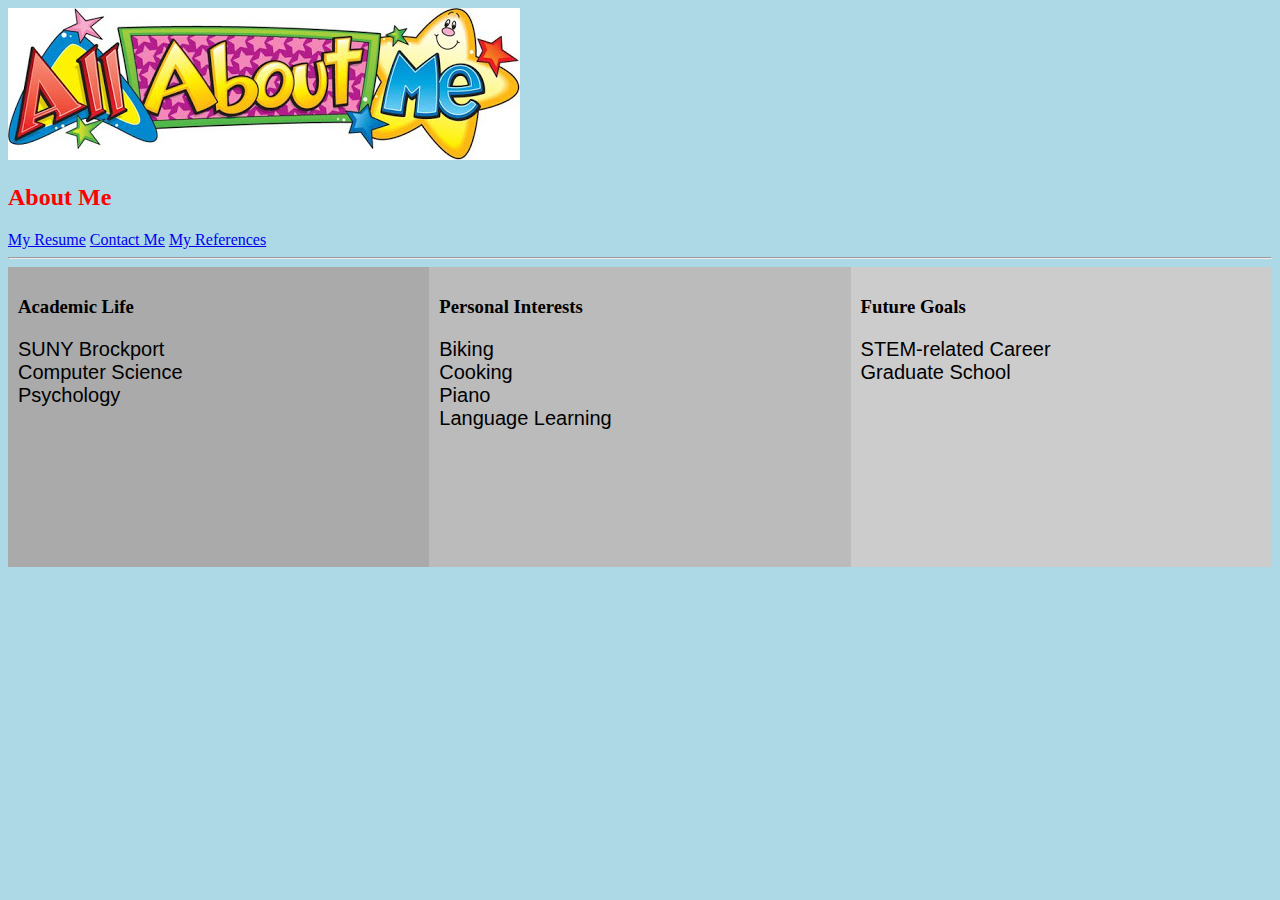
<file: CIS 117 FINAL/index.html>
<!DOCTYPE html>
<html>
<head>
<title>Home Page</title>
<meta charset="UTF-8">
<meta name="description" content="This website provides an introduction telling a little bit about my education, interests, and career goals.">
<meta name="keywords" content="Personal, Career, Goals, Interests, Education">
<meta name="author" content="Misbah Mazhar">
<meta name="viewport" content="width=device-width, initial-scale=1">
<link rel="stylesheet" type="text/css" href="Mazhar_FinalStyleSheet.css"/>
</head>
<body>
<img src="about%20me.jpeg" width="512" height="152" alt="about me">
<!--save image then put link in-->
<h2>About Me</h2>
<A HREF="resume1.html">My Resume</A>
<A HREF="contact.html">Contact Me</A>
<A HREF="references.html">My References</A>
<hr>
<div class="row">
  <div class="column" style="background-color:#aaa;">
    <h3>Academic Life</h3>
    <p>SUNY Brockport
    <br>
    Computer Science 
    <br>
    Psychology
    </p>
  </div>
  <div class="column" style="background-color:#bbb;">
    <h3>Personal Interests</h3>
    <p>Biking
    <br>
       Cooking
       <br>
      Piano
      <br>
       Language Learning 
    </p>
  </div>
  <div class="column" style="background-color:#ccc;">
    <h3>Future Goals</h3>
    <p>
    STEM-related Career
    <br>
    Graduate School
    </p>
  </div>
</div>
</body>
</html>
</file>
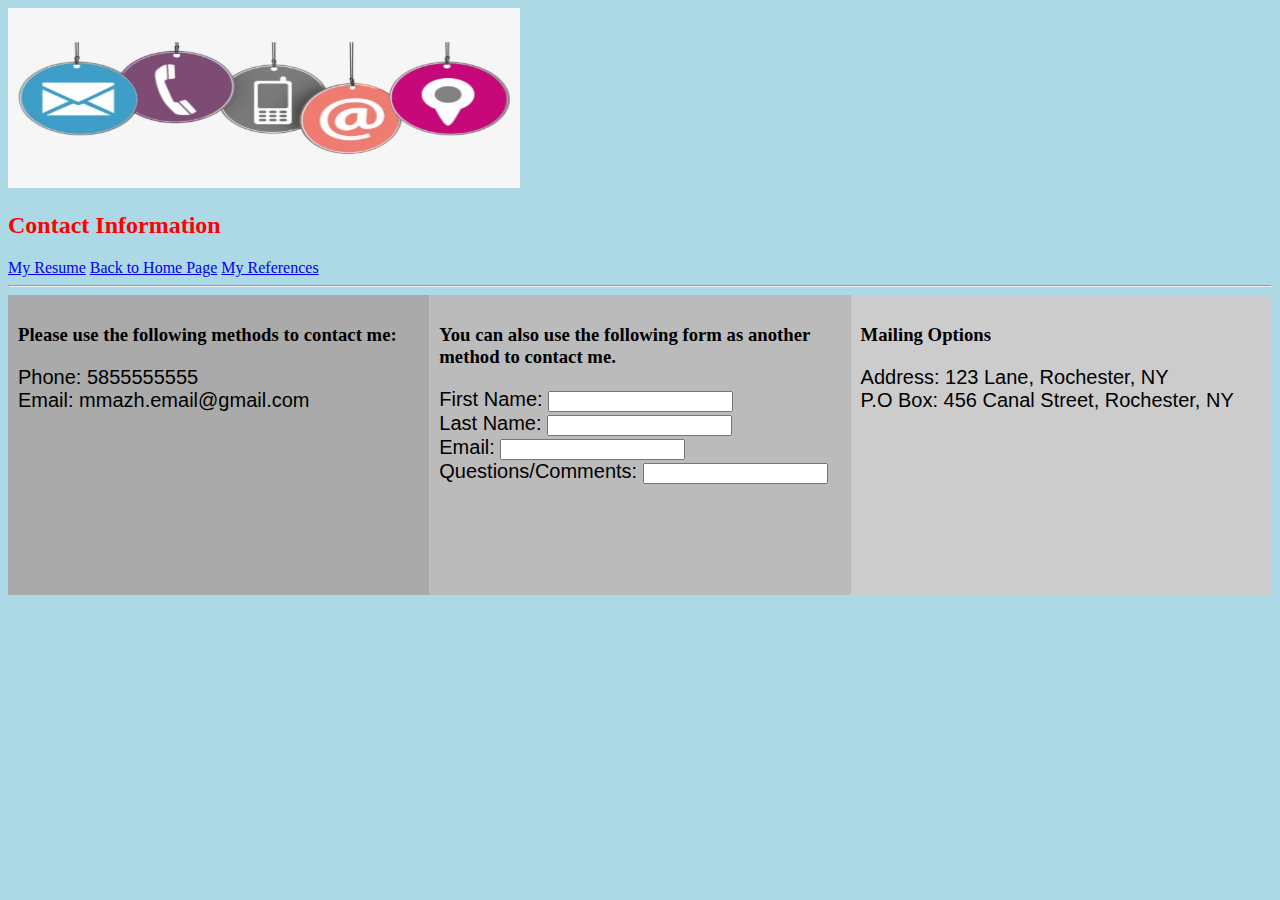
<file: CIS 117 FINAL/contact.html>
<!DOCTYPE html>
<html>
<head>
<title>Contact Information</title>
<meta charset="UTF-8">
<meta name="description" content="This webpage contains my contact info and a web form to contact me through.">
<meta name="keywords" content="Personal, Phone, Email, Questions, Comments">
<meta name="author" content="Misbah Mazhar">
<meta name="viewport" content="width=device-width, initial-scale=1">
<link rel="stylesheet" type="text/css" href="Mazhar_FinalStyleSheet.css"/>
</head>
<body>
<img src="contact%20image%202.png" width="512" height="180" alt="contact image 2">
<h2>Contact Information</h2>
<A HREF="resume1.html">My Resume</A>
<A HREF="index.html">Back to Home Page</A>
<A HREF="references.html">My References</A>
<hr>
<div class="row">
  <div class="column" style="background-color:#aaa;">
<!--my contact info goes here-->
    <h3>Please use the following methods to contact me:</h3>
    <p>Phone: 5855555555
    <br>
    Email: mmazh.email@gmail.com
    </p>
  </div>
 <div class="column" style="background-color:#bbb;">
   <!--second column goes here--!>
    <h3>You can also use the following form as another method to contact me.  </h3>
 	<p>
 	<FORM action="http://somesite.com/prog/adduser" method="post">
    <P>
    First Name: <INPUT type="text" name="firstname"><BR>
    Last Name: <INPUT type="text" name="lastname"><BR>
    Email: <INPUT type="text" name="email"><BR>
	Questions/Comments: <INPUT type="text" name="questions/comments"><BR>
    </P>
 </FORM>
  </div>
   <div class="column" style="background-color:#ccc;">
 <!--third method goes here--!>
    <h3>Mailing Options</h3>
 	<p>Address: 123 Lane, Rochester, NY
    <br>
    P.O Box: 456 Canal Street, Rochester, NY
  </div>
</div>
</body>
</html>
</file>
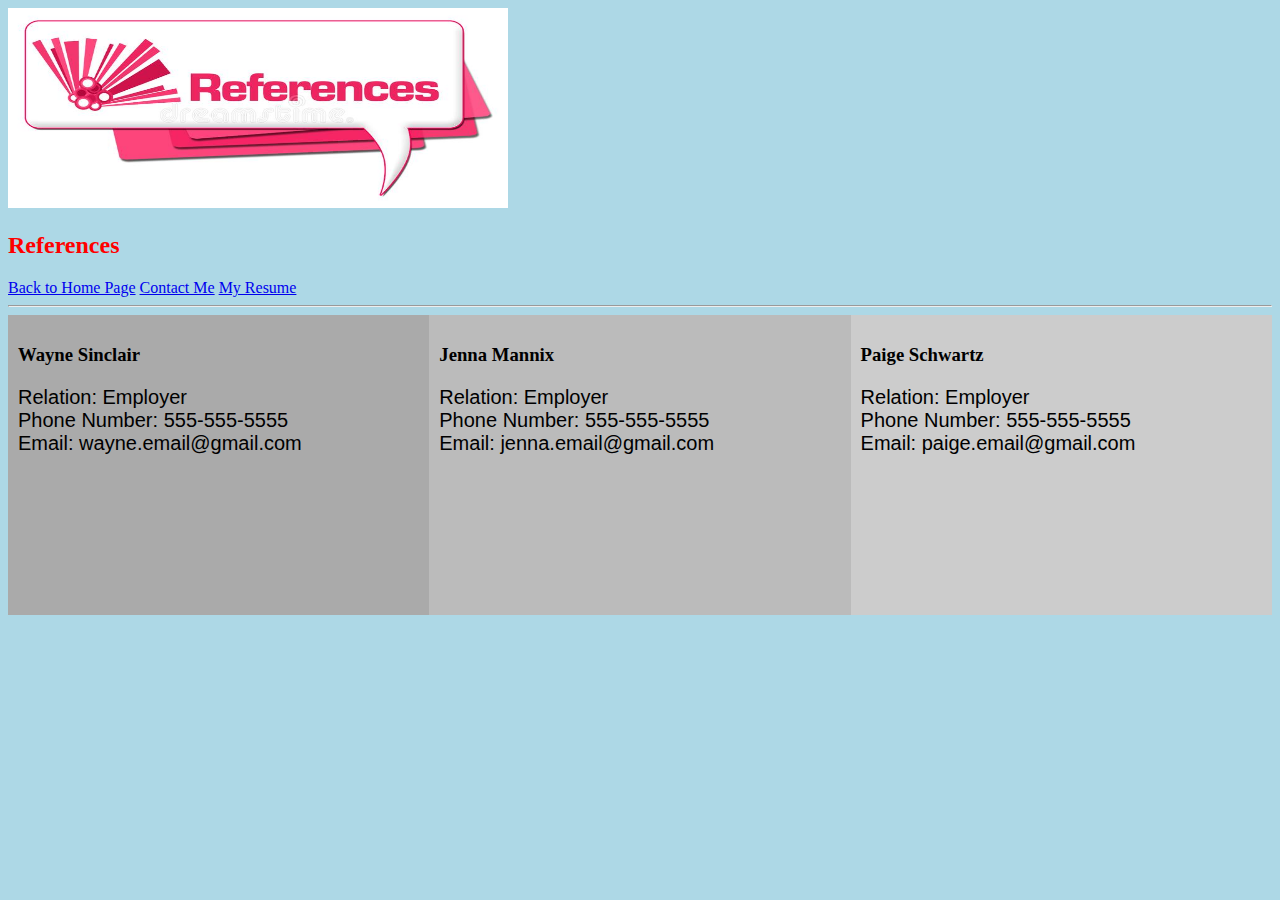
<file: CIS 117 FINAL/references.html>
<!DOCTYPE html>
<html>
<head>
<title>References</title>
<meta charset="UTF-8">
<meta name="description" content="This webpage contains some references you can contact.">
<meta name="keywords" content="Professional, Education, Career, Skills, References">
<meta name="author" content="Misbah Mazhar">
<meta name="viewport" content="width=device-width, initial-scale=1">
<link rel="stylesheet" type="text/css" href="Mazhar_FinalStyleSheet.css"/>
</head>
<body>
<!--save image then put link-->
<img src="references%20image.jpeg" width="500" height="200" alt="references image">
<h2>References</h2>
<A HREF="index.html">Back to Home Page</A>
<A HREF="contact.html">Contact Me</A>
<A HREF="resume1.html">My Resume</A>
<hr>
<div class="row">
  <div class="column" style="background-color:#aaa;">
  <!--first reference goes here--!>
    <h3>Wayne Sinclair</h3>
    <p>Relation: Employer 
    <br>
    Phone Number: 555-555-5555
    <br>
    Email: wayne.email@gmail.com
    </p>
  </div>
  <div class="column" style="background-color:#bbb;">
   <!--second reference goes here--!>
    <h3>Jenna Mannix</h3>
 	<p>Relation: Employer 
    <br>
    Phone Number: 555-555-5555
    <br>
    Email: jenna.email@gmail.com
    </p>
  </div>
  <div class="column" style="background-color:#ccc;">
 <!--third reference goes here--!>
    <h3>Paige Schwartz</h3>
 	<p>Relation: Employer 
    <br>
    Phone Number: 555-555-5555
    <br>
    Email: paige.email@gmail.com
  </div>
</div>
</body>
</html>
</file>
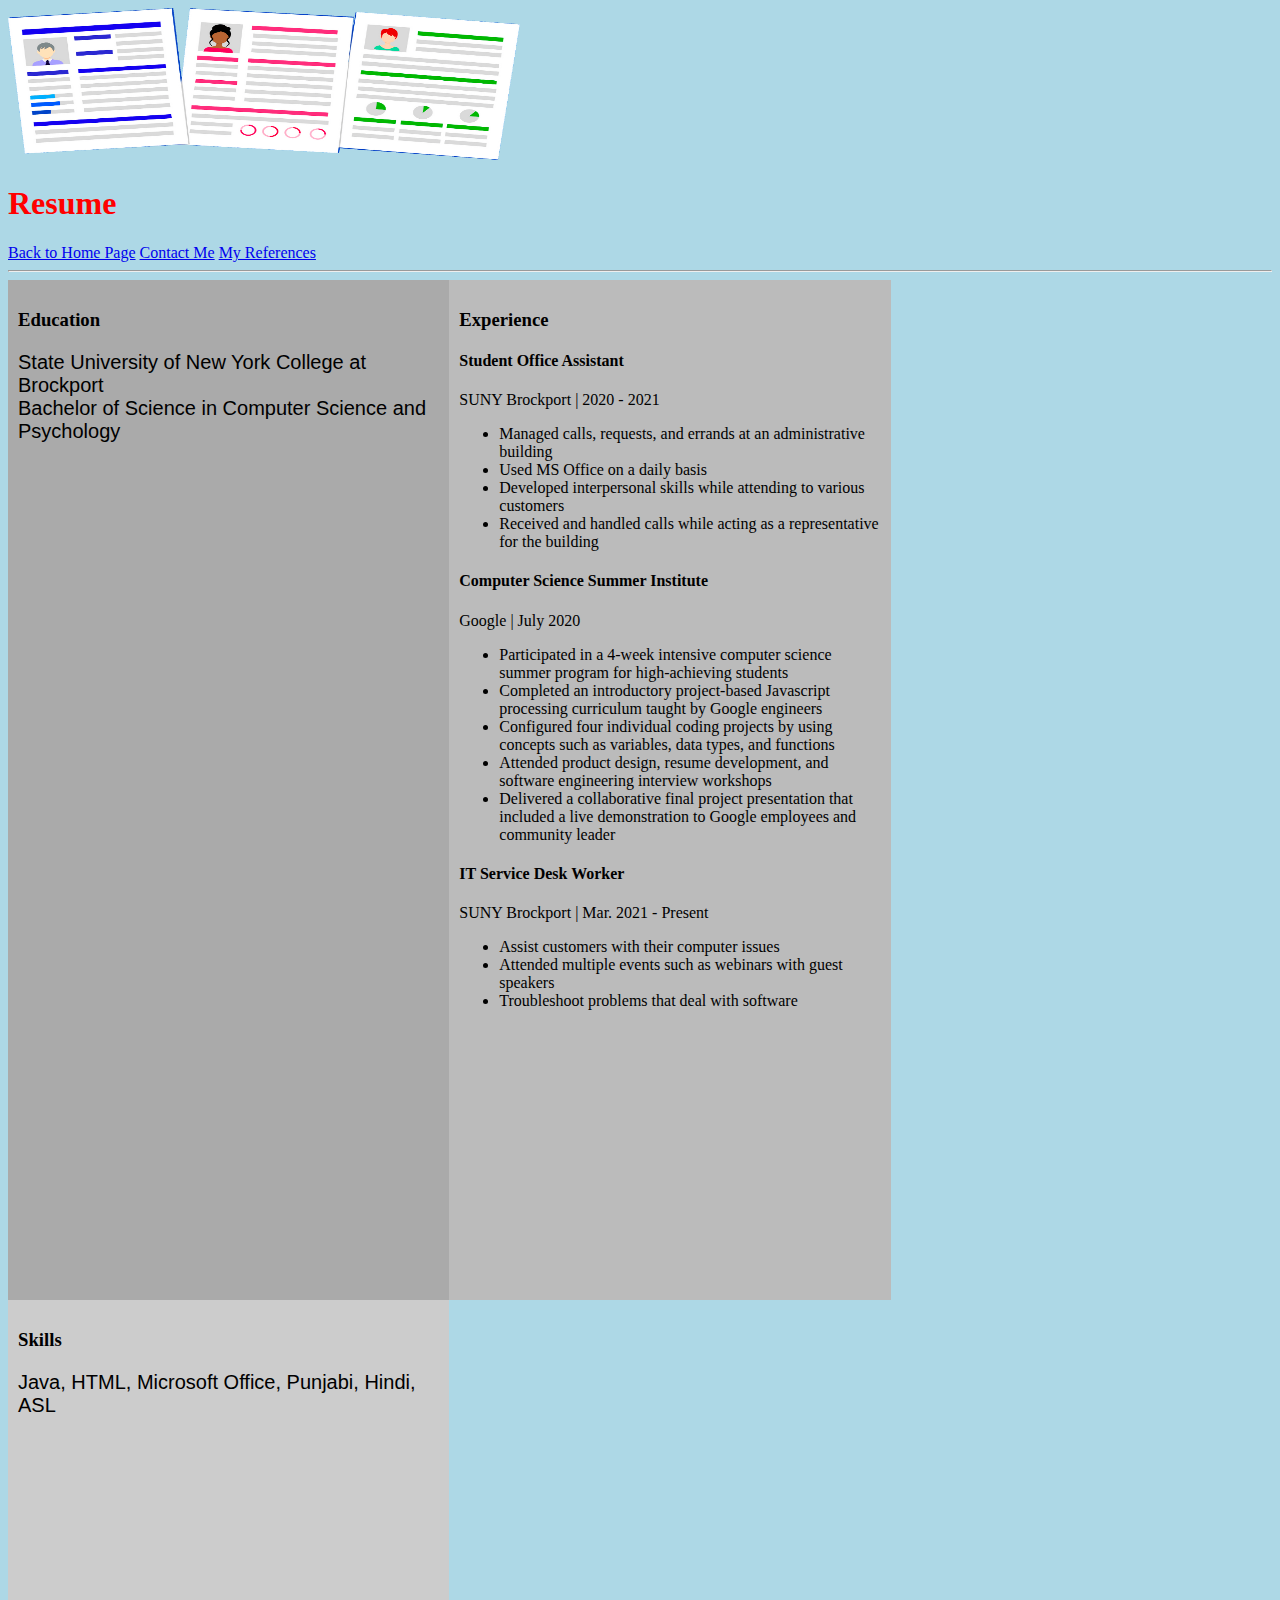
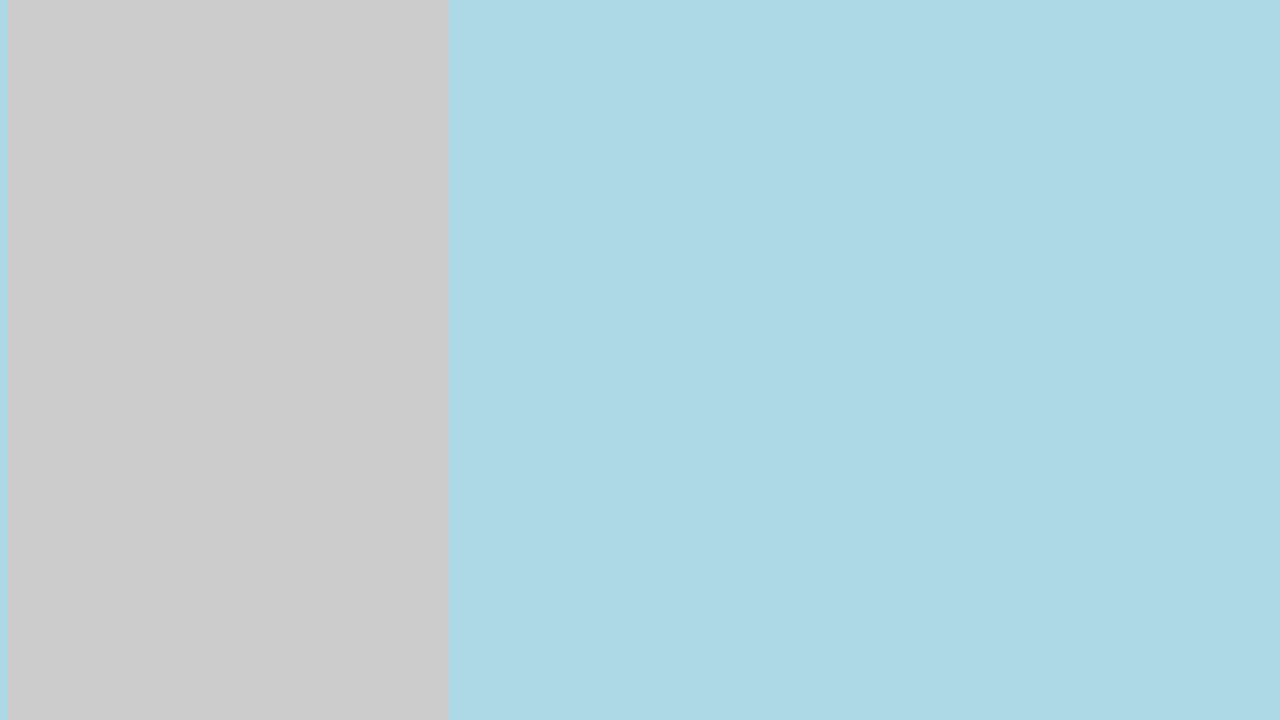
<file: CIS 117 FINAL/resume1.html>
<!DOCTYPE html>
<html>
<head>
<title>Resume</title>
<meta charset="UTF-8">
<meta name="description" content="This webpage contains a list of my professional and personal skills.">
<meta name="keywords" content="Professional, Education, Career, Skills">
<meta name="author" content="Misbah Mazhar">
<meta name="viewport" content="width=device-width, initial-scale=1">
<link rel="stylesheet" type="text/css" href="Mazhar_FinalStyleSheet2.css"/>
</head>
<img src="resume%20image.png" width="512" height="152" alt="resume image">
<h1>Resume</h1>
<A HREF="index.html">Back to Home Page</A>
<A HREF="contact.html">Contact Me</A>
<A HREF="references.html">My References</A>
<hr>
<div class="row">
  <div class="column" style="background-color:#aaa;">
 <!--list of my education goes here-->
    <h3>Education</h3>
   <p>
State University of New York College at Brockport
<br>
Bachelor of Science in Computer Science and Psychology
    </p>
  </div>
  <div class="column" style="background-color:#bbb;">
<!--list of my experience goes here-->
    <h3>Experience</h3>
    <p>
<h4>Student Office Assistant</h4>
SUNY Brockport | 2020 - 2021
<ul>
<li>Managed calls, requests, and errands at an administrative building </li>
<li>Used MS Office on a daily basis </li>
<li>Developed interpersonal skills while attending to various customers</li>
<li>Received and handled calls while acting as a representative for the building</li>
</ul>
<h4>Computer Science Summer Institute</h4>
Google | July 2020
<ul>
<li>Participated in a 4-week intensive computer science summer program for high-achieving students</li>
<li>Completed an introductory project-based Javascript processing curriculum taught by Google engineers</li>
<li>Configured four individual coding projects by using concepts such as variables, data types, and functions</li>
<li>Attended product design, resume development, and software engineering interview workshops</li>
<li>Delivered a collaborative final project presentation that included a live demonstration to Google employees and community leader</li>
</ul>
<h4>IT Service Desk Worker</h4>
SUNY Brockport | Mar. 2021 - Present
<ul>
<li>Assist customers with their computer issues</li>
<li>Attended multiple events such as webinars with guest speakers</li>
<li>Troubleshoot problems that deal with software</li>
</ul>
</div>
  <div class="column" style="background-color:#ccc;">
<!--list of my skills goes here-->
    <h3>Skills</h3>
<p>
Java, HTML, Microsoft Office, Punjabi, Hindi, ASL
<br> 
</p>
  </div>
</div>
</body>
</html>
</file>
<file: CIS 117 FINAL/Mazhar_FinalStyleSheet.css>
* {
  box-sizing: border-box;
}
body { 
background-color: lightblue;
}
h2 {
color: Red;
}
p {
font-family: Arial;
font-size: 20px;
}
/* Create three equal columns that floats next to each other */
.column {
  float: left;
  width: 33.33%;
  padding: 10px;
  height: 300px; 
}
</file>
<file: CIS 117 FINAL/Mazhar_FinalStyleSheet2.css>
xx* {
  box-sizing: border-box;
}
body { 
background-color: lightblue;
}
h1 {
color: Red;
}
h2 {
color: Red;
}
p {
font-family: Arial;
font-size: 20px;
}
/* Create three equal columns that floats next to each other */
.column {
  float: left;
  width: 33.33%;
  padding: 10px;
  height: 1000px; 
}
</file>
